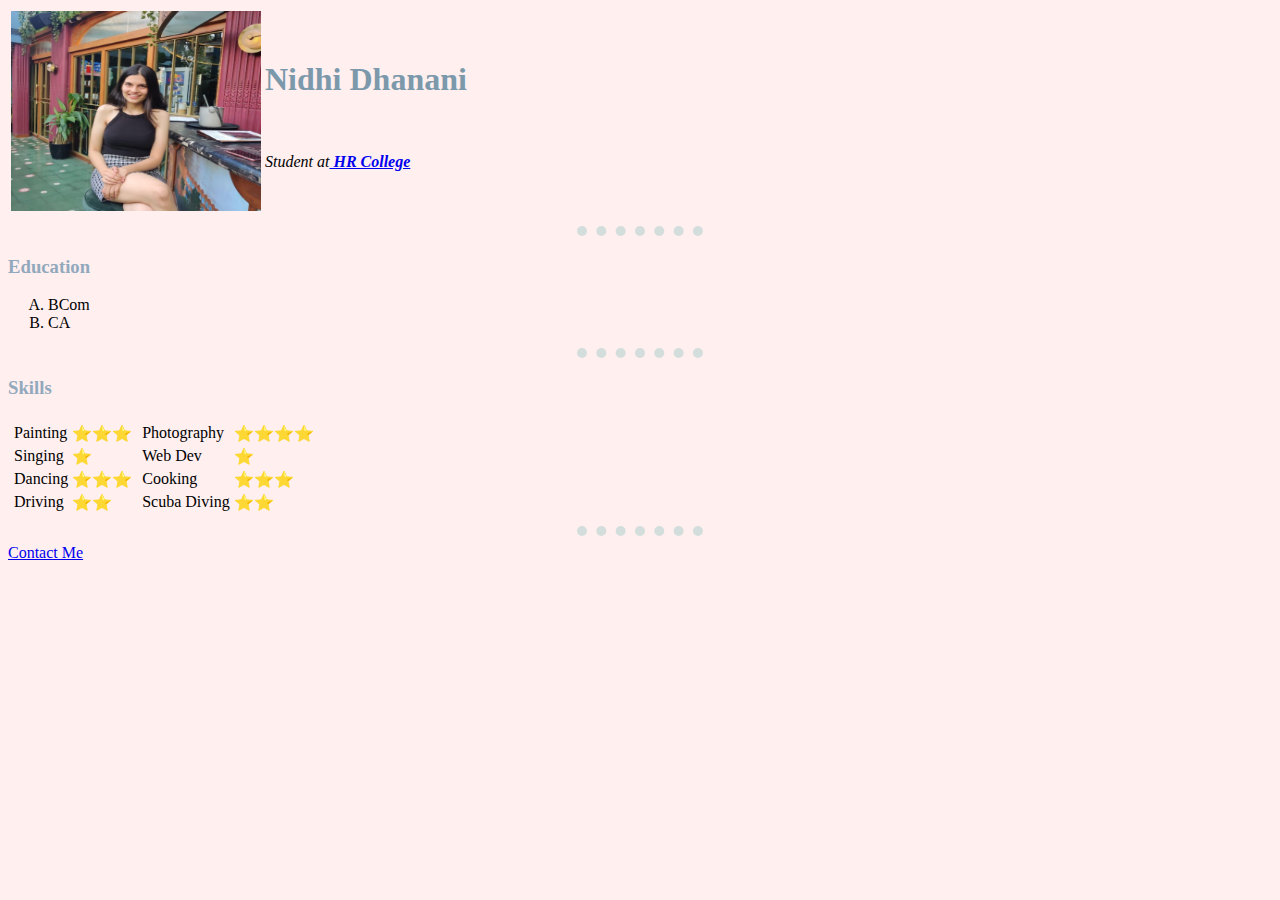
<file: index.html>
<!DOCTYPE html>
<html lang="en" dir="ltr">
  <head>
    <meta charset="utf-8">
    <title>Nidhi Dhanani</title>
    <link rel="stylesheet" href="style.css">
  </head>
  <body>
    <table>
      <tr>
        <td><img src="nidhi.jpg" alt="Nidhi Dhanani" height="200" width="250"></td>
        <td>  <h1>Nidhi Dhanani</h1><br>
              <p><em>Student at<strong><a href="https://www.hrcollege.edu/"> HR College</a></strong></em></p>
        </td>
      </tr>
    </table>
    <hr size="3">
    <h3>Education</h3>
    <ol type="A">
      <li>BCom</li>
      <li>CA</li>
    </ol>
    <hr>
    <h3>Skills</h3>
    <table>
      <tr>
        <td>
          <table>
            <tr>
              <td>Painting</td><td>⭐⭐⭐</td>
            </tr>
            <tr>
              <td>Singing</td><td>⭐</td>
            </tr>
            <tr>
              <td>Dancing</td><td>⭐⭐⭐</td>
            </tr>
            <tr>
              <td>Driving</td><td>⭐⭐</td>
            </tr>
          </table>
        </td>
        <td>
          <table>
            <tr>
              <td>Photography</td><td>⭐⭐⭐⭐</td>
            </tr>
            <tr>
              <td>Web Dev</td><td>⭐</td>
            </tr>
            <tr>
              <td>Cooking</td><td>⭐⭐⭐</td>
            </tr>
            <tr>
              <td>Scuba Diving</td><td>⭐⭐</td>
            </tr>
          </table>
        </td>
      </tr>
    </table>
    <hr>
  <a href="contactme.html" target="_blank">Contact Me</a>





  </body>
</html>
</file>
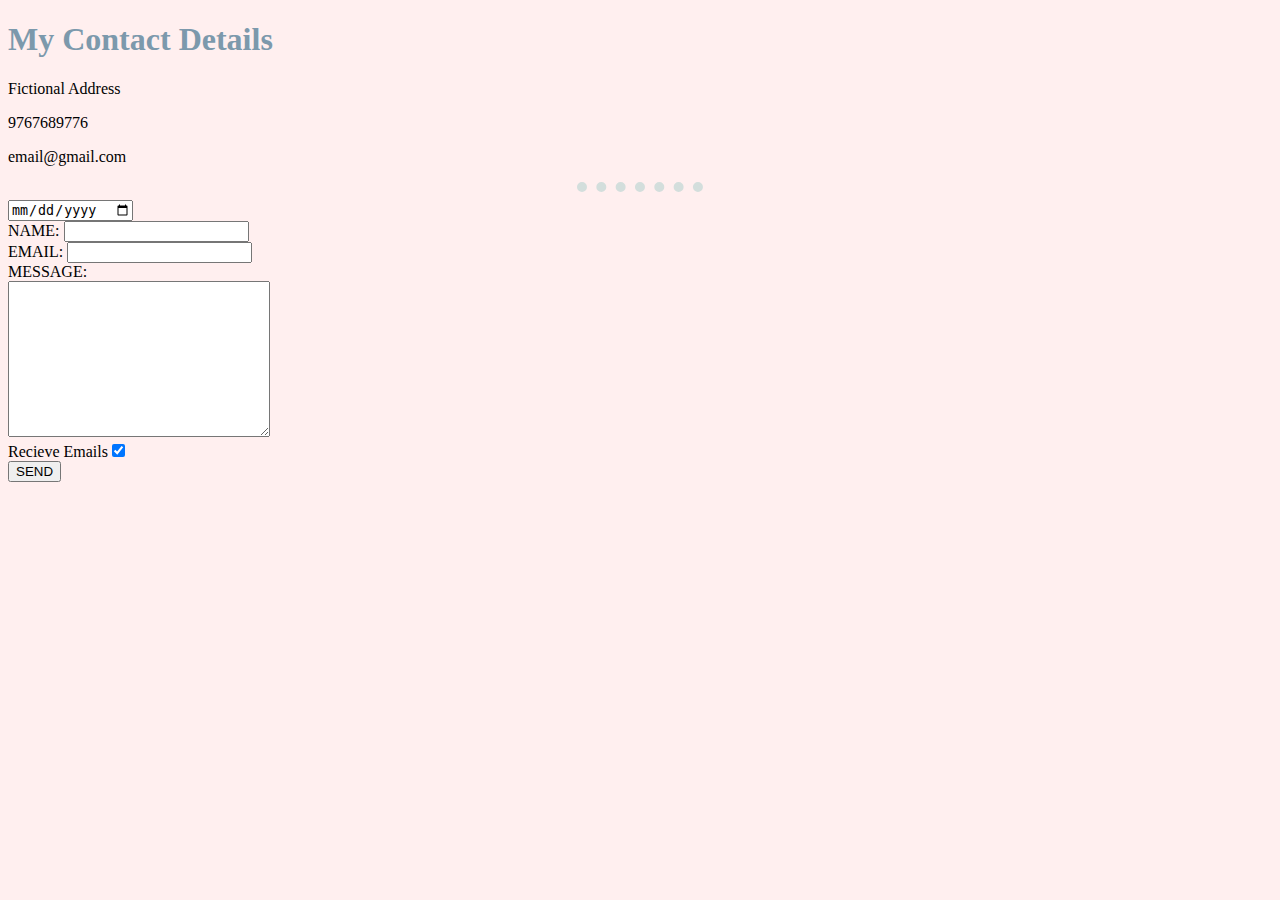
<file: contactme.html>
<!DOCTYPE html>
<html lang="en" dir="ltr">
  <head>
    <meta charset="utf-8">
    <title>Contact Me</title>
    <link rel="stylesheet" href="style.css">
  </head>
  <body>
    <h1>My Contact Details</h1>
    <p>Fictional Address</p>
    <p>9767689776</p>
    <p>email@gmail.com</p> <hr>

    <form  action="mailto:nidhidhanani18@gmail.com" method="post">
     <input type="date"><br>
     <label>NAME: </label> <input type="text" name="YourName" required><br>
     <label>EMAIL: </label> <input type="email" name="YourEmail" ><br>
     <label>MESSAGE: </label> <br><textarea name="message" rows="10" cols="30"></textarea><br>
     <label>Recieve Emails</label><input type="checkbox" checked><br>

     <input type="submit" name="Submit" value="SEND">
    </form>
  </body>
</html>
</file>
<file: style.css>
body
{
  background-color: #FFEFEF;

}

hr
{
  border-style:dotted none none none;
  border-width:10px;
  border-color:#D3DEDC;
  width: 10%;
  }

h1{
  color: #7C99AC;
}
h3{
  color: #92A9BD;
}
</file>
